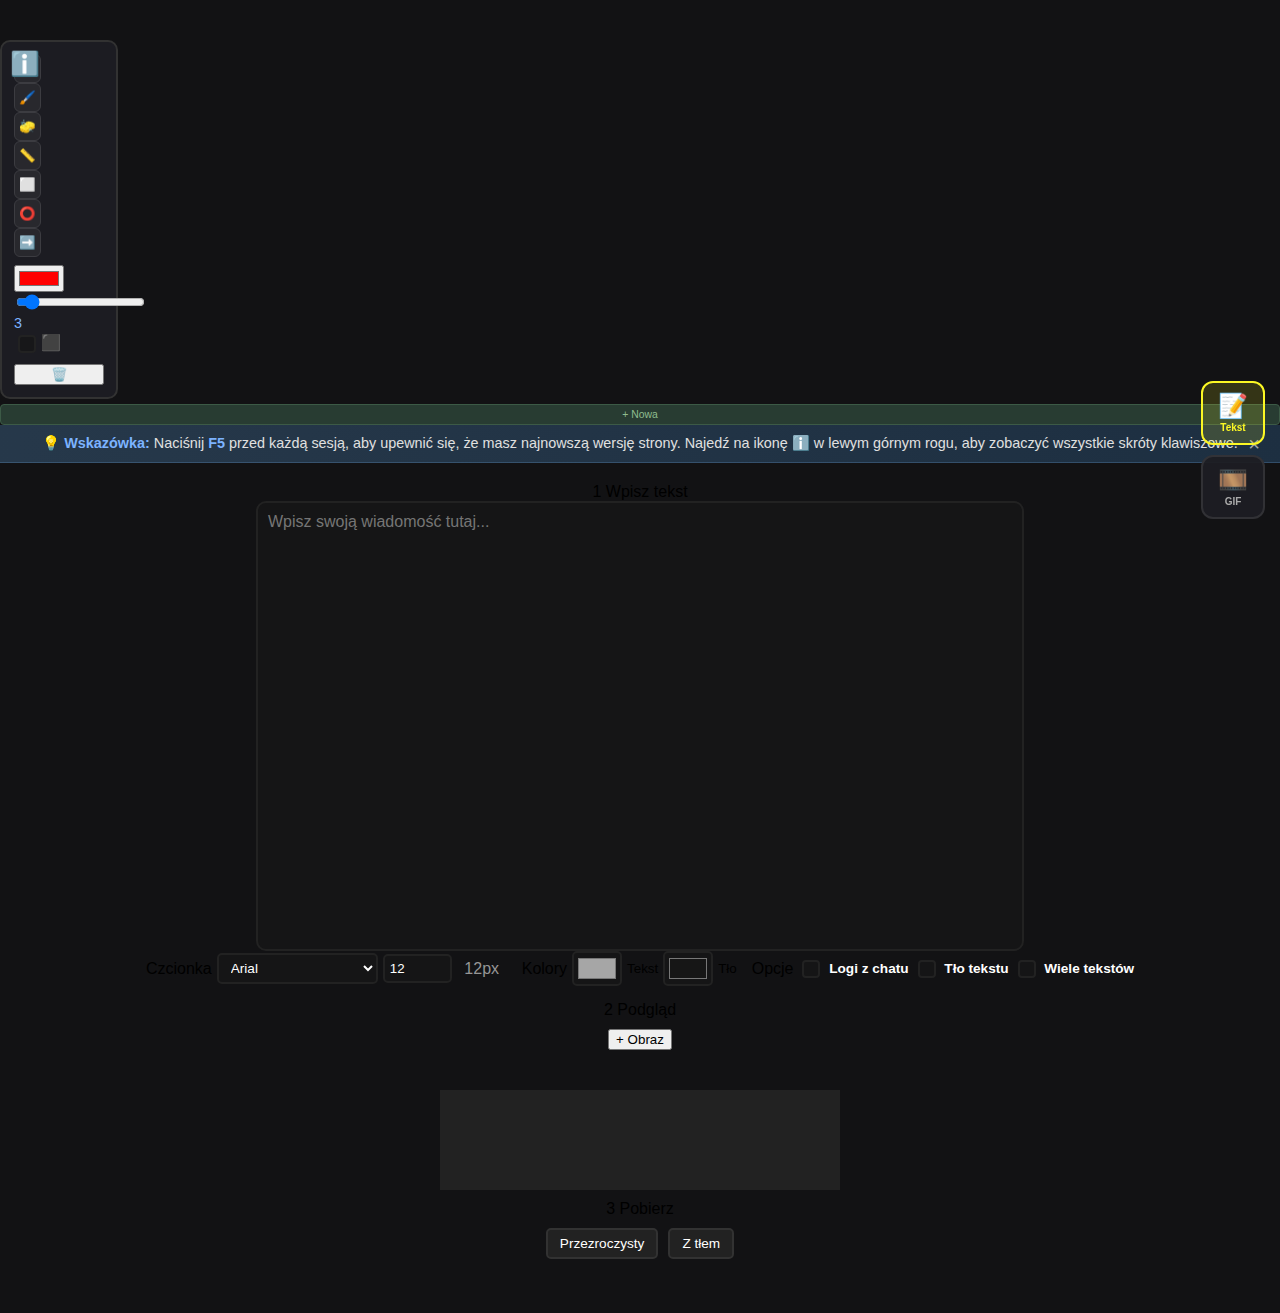
<file: index.html>
<!DOCTYPE html>
<html lang="en">
    <head>
        <meta charset="UTF-8">
        <meta name="viewport" content="width=device-width, initial-scale=1.0">
        <link rel="stylesheet" href="style.css">
        <link rel="icon" type="image/jpg" href="logo.png">
        <title>ChatMagician</title>
    </head>
    <body>
        <!-- Drawing tab toggle (fixed left edge) -->
        <button id="drawing_tab_toggle" class="side_tab left_tab" style="display: none;" title="Narzędzia rysowania">
            <span class="tab_label">Rysuj</span>
        </button>
        
        <!-- Drawing tools sidebar (fixed left edge) -->
        <div id="drawing_sidebar" class="sidebar_hidden">
            <div class="tool_grid">
                <button class="tool_btn" data-tool="pencil" title="Ołówek">✏️</button>
                <button class="tool_btn" data-tool="brush" title="Pędzel">🖌️</button>
                <button class="tool_btn" data-tool="eraser" title="Gumka">🧽</button>
                <button class="tool_btn" data-tool="line" title="Linia">📏</button>
                <button class="tool_btn" data-tool="rectangle" title="Prostokąt">⬜</button>
                <button class="tool_btn" data-tool="circle" title="Koło">⭕</button>
                <button class="tool_btn" data-tool="arrow" title="Strzałka">➡️</button>
            </div>
            <div class="tool_options_compact">
                <input type="color" id="drawing_color" value="#ff0000" title="Kolor">
                <div class="size_control">
                    <input type="range" id="drawing_size" min="1" max="30" value="3" title="Grubość">
                    <span id="drawing_size_label">3</span>
                </div>
                <label class="fill_toggle" title="Wypełniony">
                    <input type="checkbox" id="shape_filled"><span>⬛</span>
                </label>
            </div>
            <button id="clear_drawing" class="clear_btn_compact" title="Wyczyść warstwę">🗑️</button>
        </div>
        
        <!-- Layers tab toggle (fixed left edge) -->
        <button id="layers_tab_toggle" class="side_tab left_tab" style="display: none;" title="Warstwy">
            <span class="tab_label">Warstwy</span>
        </button>
        
        <!-- Layers sidebar (fixed left edge) -->
        <div id="layers_sidebar" class="sidebar_hidden">
            <div id="layers_container">
                <div id="layers_list"></div>
                <button id="add_layer_btn" class="add_layer_btn">+ Nowa</button>
            </div>
        </div>
        
        <!-- Navigation icons -->
        <div class="nav_sidebar">
            <a href="index.html" class="nav_icon active" title="Edytor tekstu">
                <span>📝</span>
                <small>Tekst</small>
            </a>
            <a href="gif.html" class="nav_icon" title="Kreator GIF">
                <span>🎞️</span>
                <small>GIF</small>
            </a>
        </div>
        
        <div id="update_banner" class="update_banner">
            <span class="banner_text">💡 <b>Wskazówka:</b> Naciśnij <b>F5</b> przed każdą sesją, aby upewnić się, że masz najnowszą wersję strony. Najedź na ikonę <b>ℹ️</b> w lewym górnym rogu, aby zobaczyć wszystkie skróty klawiszowe.</span>
            <button class="banner_close" onclick="document.getElementById('update_banner').style.display='none'; document.querySelector('.info_icon').style.top='10px';">×</button>
        </div>
        <div id="info_icon" class="info_icon">
            ℹ️
            <div class="tooltip">
                <div class="tooltip_title">Formatowanie tekstu</div>
                <div class="tooltip_item"><span class="color_box" style="background-color: #fbf724;"></span> Zawiera "(telefon)" → Żółty</div>
                <div class="tooltip_item"><span class="color_box" style="background-color: #56d64b;"></span> Zawiera "$number" → Zielony</div>
                <div class="tooltip_item"><span class="color_box" style="background-color: #979aed;"></span> Zaczyna się od "**" → Fioletowy</div>
                <div class="tooltip_item"><span class="color_box" style="background-color: #c2a3da;"></span> Zaczyna się od "*" → Różowy</div>
                <div class="tooltip_item"><span class="color_box" style="background-color: #f1f1f1;"></span> Zwykły tekst → Biały</div>
                <div class="tooltip_title" style="margin-top: 12px;">Skróty klawiszowe</div>
                <div class="tooltip_item">🖱️ <b>LPM</b> na tekście → Przeciągnij tekst</div>
                <div class="tooltip_item">🖱️ <b>PPM</b> lub <b>Shift + LPM</b> → Przeciągnij obraz</div>
                <div class="tooltip_item">🖱️ <b>Ctrl + LPM</b> + przeciągnij → Kadruj obraz (prostokąt)</div>
                <div class="tooltip_item">🖱️ <b>Ctrl + Shift + LPM</b> + przeciągnij → Kadruj pod kątem</div>
                <div class="tooltip_item">🖱️ <b>Scroll</b> podczas kadrowania pod kątem → Zmień stronę cięcia</div>
                <div class="tooltip_item">🖱️ <b>Alt + Scroll</b> → Skaluj obraz</div>
                <div class="tooltip_item">⌨️ <b>Ctrl + Z</b> → Cofnij ostatnią zmianę</div>
                <div class="tooltip_title" style="margin-top: 12px;">Rysowanie</div>
                <div class="tooltip_item">🎨 Wybierz narzędzie z paska bocznego</div>
                <div class="tooltip_item">🖱️ <b>LPM</b> na płótnie → Rysuj na wybranej warstwie</div>
                <div class="tooltip_item">👁️ Kliknij oko → Pokaż/ukryj warstwę</div>
                <div class="tooltip_item">⌨️ <b>Ctrl + Z</b> (z narzędziem) → Cofnij rysunek</div>
                <div class="tooltip_item">⌨️ <b>Ctrl + Shift + Z</b> → Przywróć cofnięty</div>
            </div>
        </div>
        <div class="main">
            <div id="chat_editor">
                <center>
                    <!-- Step 1: Text Input -->
                    <div class="ui_section">
                        <div class="section_header">
                            <span class="step_number">1</span>
                            <span class="section_title">Wpisz tekst</span>
                        </div>
                        <div id="input_container">
                            <textarea id="user_input" placeholder="Wpisz swoją wiadomość tutaj..."></textarea>
                        </div>
                        <div id="text_blocks_container" style="display:none;">
                            <div id="text_blocks_list"></div>
                            <button id="add_text_block">+ Dodaj tekst</button>
                        </div>
                        
                        <!-- Text Formatting (inline) -->
                        <div id="settings_container" class="text_formatting_inline">
                            <div class="setting_group">
                                <span class="setting_label">Czcionka</span>
                                <div class="setting_controls">
                                    <select id="font_family">
                                        <option value="Arial">Arial</option>
                                        <option value="Verdana">Verdana</option>
                                        <option value="Times New Roman">Times New Roman</option>
                                        <option value="Courier New">Courier New</option>
                                        <option value="Georgia">Georgia</option>
                                        <option value="Trebuchet MS">Trebuchet MS</option>
                                        <option value="Comic Sans MS">Comic Sans MS</option>
                                        <option value="Impact">Impact</option>
                                        <option value="Tahoma">Tahoma</option>
                                    </select>
                                    <input type="number" id="font_size" min="8" max="48" value="12" title="Rozmiar czcionki">
                                    <span id="font_size_display">12px</span>
                                </div>
                            </div>
                            <div class="setting_group">
                                <span class="setting_label">Kolory</span>
                                <div class="setting_controls">
                                    <div class="color_picker_group">
                                        <input type="color" id="custom_color" value="#a6a6a6" title="Kolor tekstu">
                                        <small>Tekst</small>
                                    </div>
                                    <div class="color_picker_group">
                                        <input type="color" id="bg_color" value="#161616" title="Tło tekstu">
                                        <small>Tło</small>
                                    </div>
                                </div>
                            </div>
                            <div class="setting_group setting_group_narrow">
                                <span class="setting_label">Opcje</span>
                                <div class="setting_controls checkbox_column">
                                    <label for="process_text" title="Odwróć kolejność i usuń daty (dla logów z chatu)">
                                        <input type="checkbox" id="process_text">
                                        Logi z chatu
                                    </label>
                                    <label for="text_bg_enabled" title="Pokaż tło za tekstem">
                                        <input type="checkbox" id="text_bg_enabled">
                                        Tło tekstu
                                    </label>
                                    <label for="multi_text_enabled" title="Dodaj wiele bloków tekstu">
                                        <input type="checkbox" id="multi_text_enabled">
                                        Wiele tekstów
                                    </label>
                                </div>
                            </div>
                        </div>
                    </div>
                    
                    <!-- Step 2: Preview -->
                    <div class="ui_section preview_section">
                        <div class="section_header">
                            <span class="step_number">2</span>
                            <span class="section_title">Podgląd</span>
                            <div class="header_controls">
                                <label class="drawing_toggle" id="effects_toggle_container" style="display: none;">
                                    <input type="checkbox" id="effects_mode_toggle">
                                    <span class="toggle_slider"></span>
                                    <span class="toggle_label">Efekty</span>
                                </label>
                                <div id="image_add_container" class="header_image_controls">
                                    <input type="file" id="bg_image" accept="image/*" style="display:none;">
                                    <button id="bg_image_btn" class="header_btn">+ Obraz</button>
                                </div>
                            </div>
                        </div>
                        <div id="images_container" style="display:none;">
                            <div id="images_list"></div>
                            <div id="image_size_controls">
                                <div class="controls_row">
                                    <div class="control_group">
                                        <label>Rozmiar:</label>
                                        <input type="number" id="image_width" min="100" max="4000" value="800">
                                        <span>×</span>
                                        <input type="number" id="image_height" min="100" max="4000" value="600">
                                        <button id="apply_size" class="small_btn">OK</button>
                                    </div>
                                </div>
                            </div>
                        </div>
                        <div id="preview_wrapper">
                            <div id="preview_container">
                                <canvas id="preview_canvas"></canvas>
                            </div>
                            
                            <!-- Effects sidebar (right) -->
                            <div id="effects_sidebar" style="display: none;">
                                <div class="sidebar_title">Efekty</div>
                                <div class="effect-row-vertical">
                                    <label>Rozmycie: <span id="blur_value">0</span>px</label>
                                    <input type="range" id="effect_blur" min="0" max="20" value="0" step="1">
                                </div>
                                <div class="effect-row-vertical">
                                    <label>Kontrast: <span id="contrast_value">100</span>%</label>
                                    <input type="range" id="effect_contrast" min="0" max="200" value="100" step="5">
                                </div>
                                <div class="effect-row-vertical">
                                    <label>Nasycenie: <span id="saturation_value">100</span>%</label>
                                    <input type="range" id="effect_saturation" min="0" max="200" value="100" step="5">
                                </div>
                                <div class="effect-row-vertical">
                                    <label>Jasność: <span id="brightness_value">100</span>%</label>
                                    <input type="range" id="effect_brightness" min="0" max="200" value="100" step="5">
                                </div>
                                <div class="effect-row-vertical">
                                    <label>Ziarno: <span id="grain_value">0</span>%</label>
                                    <input type="range" id="effect_grain" min="0" max="100" value="0" step="5">
                                </div>
                                <div class="effect-row-vertical">
                                    <label>Rozmycie ziarna: <span id="grain_blur_value">0</span>px</label>
                                    <input type="range" id="effect_grain_blur" min="0" max="10" value="0" step="1">
                                </div>
                                <div class="effect-row-vertical">
                                    <label>Przezroczystość ziarna: <span id="grain_alpha_value">50</span>%</label>
                                    <input type="range" id="effect_grain_alpha" min="0" max="100" value="50" step="1">
                                </div>
                                <button id="reset_effects" class="clear_btn">↺ Resetuj</button>
                            </div>
                        </div>
                    </div>
                    
                    <!-- Step 3: Download -->
                    <div class="ui_section download_section">
                        <div class="section_header">
                            <span class="step_number">3</span>
                            <span class="section_title">Pobierz</span>
                        </div>
                        <div id="button_container">
                            <button id="dwnl_trs" class="download_btn" title="PNG z przezroczystym tłem">Przezroczysty</button>
                            <button id="dwnl_bcg" class="download_btn" title="PNG z kolorowym tłem">Z tłem</button>
                            <button id="dwnl_img" class="download_btn primary_download" style="display:none;" title="PNG z obrazem i tekstem">Z obrazem</button>
                        </div>
                    </div>
                    <div id="chat_container">
                        <div id="chat_messages">

                        </div>
                    </div>
                </center>
                
            </div>
        </div>

        <script>
            // Toggle collapsible sections
            function toggleSection(header) {
                const section = header.parentElement;
                section.classList.toggle('collapsed');
            }
        </script>
        <script src="script.js"></script>
    </body>
</html>
</file>
<file: style.css>
body {
    margin: 0;
    padding: 0;
    font-family: Arial, Helvetica, sans-serif;
    background-color: rgb(18, 18, 20);
    width: 100%;
    height: auto;
}

/* Navigation Sidebar */
.nav_sidebar {
    position: fixed;
    top: 50%;
    right: 15px;
    transform: translateY(-50%);
    display: flex;
    flex-direction: column;
    gap: 10px;
    z-index: 1000;
}

.nav_icon {
    display: flex;
    flex-direction: column;
    align-items: center;
    justify-content: center;
    width: 60px;
    height: 60px;
    background: rgba(30, 30, 35, 0.95);
    border: 2px solid rgba(100, 100, 100, 0.3);
    border-radius: 12px;
    text-decoration: none;
    color: #aaa;
    transition: all 0.3s ease;
    cursor: pointer;
}

.nav_icon:hover {
    background: rgba(50, 50, 55, 0.95);
    border-color: rgba(150, 150, 150, 0.5);
    color: #fff;
    transform: scale(1.05);
}

.nav_icon.active {
    background: rgba(251, 247, 36, 0.15);
    border-color: #fbf724;
    color: #fbf724;
}

.nav_icon span {
    font-size: 24px;
    line-height: 1;
}

.nav_icon small {
    font-size: 10px;
    margin-top: 4px;
    font-weight: bold;
}

.update_banner {
    background: linear-gradient(90deg, rgba(40, 60, 80, 0.9), rgba(30, 50, 70, 0.9));
    color: #e0e0e0;
    padding: 10px 20px;
    text-align: center;
    font-size: 0.9em;
    border-bottom: 1px solid rgba(100, 150, 200, 0.3);
    display: flex;
    justify-content: center;
    align-items: center;
    gap: 15px;
    position: relative;
}

.update_banner .banner_text {
    flex: 1;
    text-align: center;
}

.update_banner .banner_close {
    background: none;
    border: none;
    color: #aaa;
    font-size: 20px;
    cursor: pointer;
    padding: 0 5px;
    line-height: 1;
    transition: color 0.2s;
    position: absolute;
    right: 15px;
}

.update_banner .banner_close:hover {
    color: #fff;
}

.update_banner b {
    color: #7cb3ff;
}

.info_icon {
    position: fixed;
    top: 50px;
    left: 10px;
    font-size: 24px;
    cursor: pointer;
    z-index: 1000;
}

.info_icon .tooltip {
    visibility: hidden;
    width: 250px;
    background-color: rgba(34, 34, 34, 0.95);
    color: #f1f1f1;
    text-align: left;
    border-radius: 8px;
    padding: 15px;
    position: absolute;
    z-index: 1001;
    left: 40px;
    top: -10px;
    border: 2px solid rgb(50, 50, 50);
    box-shadow: 0 4px 12px rgba(0, 0, 0, 0.5);
    opacity: 0;
    transition: opacity 0.3s;
    font-size: 12px;
    line-height: 1.6;
}

.info_icon:hover > .tooltip {
    visibility: visible;
    opacity: 1;
}

.tooltip_title {
    font-weight: bold;
    margin-bottom: 12px;
    color: #fbf724;
    border-bottom: 1px solid rgb(50, 50, 50);
    padding-bottom: 8px;
}

.tooltip_item {
    display: flex;
    align-items: center;
    gap: 8px;
    margin: 6px 0;
}

.color_box {
    width: 12px;
    height: 12px;
    border-radius: 2px;
    border: 1px solid rgba(255, 255, 255, 0.2);
}

#logo{
    height: auto;
    display: inline-block;
}

#chat_editor {
    display: inline-block;
    width: 100%;
    height: auto;
    margin-top: 20px;
    align-items: center;
}

#settings_container {
    display: flex;
    gap: 15px;
    justify-content: center;
    margin-bottom: 15px;
    flex-wrap: wrap;
}

#settings_container div {
    display: flex;
    align-items: center;
    gap: 5px;
}

#settings_container label {
    color: white;
    font-weight: bold;
    font-size: 0.85em;
}

#settings_container input[type="number"] {
    width: 60px;
    padding: 5px;
    background-color: rgba(22, 22, 22, 0.795);
    color: white;
    border: 2px solid rgb(34, 34, 34);
    border-radius: 5px;
    outline: none;
}

#font_size_display {
    color: rgb(150, 150, 150);
    min-width: 50px;
}

#settings_container input[type="color"] {
    width: 50px;
    height: 35px;
    border: 2px solid rgb(34, 34, 34);
    border-radius: 5px;
    cursor: pointer;
    background-color: rgba(22, 22, 22, 0.795);
}

#settings_container select {
    padding: 5px 8px;
    background-color: rgba(22, 22, 22, 0.795);
    color: white;
    border: 2px solid rgb(34, 34, 34);
    border-radius: 5px;
    outline: none;
    cursor: pointer;
    font-size: 0.85em;
    width: 60%;
}

/* Custom checkbox styling */
input[type="checkbox"] {
    appearance: none;
    -webkit-appearance: none;
    width: 18px;
    height: 18px;
    background-color: rgba(22, 22, 22, 0.795);
    border: 2px solid rgb(34, 34, 34);
    border-radius: 4px;
    cursor: pointer;
    position: relative;
    vertical-align: middle;
    margin-right: 5px;
    transition: background-color 0.2s, border-color 0.2s;
}

input[type="checkbox"]:checked {
    background-color: rgb(40, 80, 120);
    border-color: rgb(50, 100, 150);
}

input[type="checkbox"]:checked::after {
    content: '✓';
    position: absolute;
    color: white;
    font-size: 12px;
    top: 50%;
    left: 50%;
    transform: translate(-50%, -50%);
}

input[type="checkbox"]:hover {
    border-color: rgb(60, 60, 60);
}

/* Custom file button */
.file-button {
    padding: 8px 15px;
    background-color: rgb(34, 34, 34);
    color: white;
    border: 2px solid rgb(50, 50, 50);
    border-radius: 5px;
    cursor: pointer;
    font-size: 0.9em;
    transition: background-color 0.3s;
    max-width: 180px;
    overflow: hidden;
    text-overflow: ellipsis;
    white-space: nowrap;
}

.file-button:hover {
    background-color: rgb(50, 50, 50);
}

#input_container {
    /* overflow-x: hidden;
    resize: both;
    display: inline-block; */

    padding: 0;
    margin: 0;
    white-space: nowrap;
  
    width: 1000px;
    height: 450px;
    min-width: 600px;
    max-width: 60%;
    min-height: 200px;
    max-height: 600px;
}

#input_container > textarea {
    width: 100%;
    height: 100%;
    box-sizing: border-box;
    margin: 0;
    outline: none;
    border-radius: 10px;
    border: 2px solid rgb(34, 34, 34);
    padding: 10px;
    background-color: rgba(22, 22, 22, 0.795);
    color: white;
    font-family: Arial, Helvetica, sans-serif;
    font-size: 1em;
    resize: none;
    overflow-y: auto;
}

#preview_wrapper {
    display: flex;
    justify-content: center;
    align-items: flex-start;
    gap: 15px;
    margin-top: 20px;
}

#drawing_sidebar {
    background: rgba(30, 30, 35, 0.95);
    border: 2px solid rgb(50, 50, 50);
    border-radius: 10px;
    padding: 12px;
    width: 90px;
    display: flex;
    flex-direction: column;
    gap: 8px;
    margin-top: 40px;
}

#drawing_sidebar .sidebar_title {
    font-size: 0.75em;
    color: #aaa;
    text-align: center;
    border-bottom: 1px solid #444;
    padding-bottom: 5px;
    margin-bottom: 3px;
}

#drawing_sidebar .tool_group {
    display: flex;
    flex-direction: column;
    gap: 4px;
}

#drawing_sidebar .tool_btn {
    background: rgb(40, 40, 45);
    border: 1px solid rgb(60, 60, 65);
    border-radius: 6px;
    padding: 6px 4px;
    cursor: pointer;
    display: flex;
    flex-direction: column;
    align-items: center;
    gap: 2px;
    transition: all 0.2s;
    color: #ccc;
}

#drawing_sidebar .tool_btn span {
    font-size: 18px;
}

#drawing_sidebar .tool_btn small {
    font-size: 0.65em;
    color: #888;
}

#drawing_sidebar .tool_btn:hover {
    background: rgb(55, 55, 60);
    border-color: rgb(80, 80, 85);
}

#drawing_sidebar .tool_btn.active {
    background: rgb(60, 80, 100);
    border-color: #7cb3ff;
    color: #fff;
}

#drawing_sidebar .tool_btn.active small {
    color: #bbb;
}

#drawing_sidebar .tool_options {
    display: flex;
    flex-direction: column;
    gap: 8px;
}

#drawing_sidebar .tool_options label {
    font-size: 0.7em;
    color: #aaa;
    display: flex;
    flex-direction: column;
    gap: 3px;
}

#drawing_sidebar .tool_options input[type="color"] {
    width: 100%;
    height: 25px;
    border: none;
    border-radius: 4px;
    cursor: pointer;
}

#drawing_sidebar .tool_options input[type="range"] {
    width: 100%;
    cursor: pointer;
}

#drawing_sidebar .tool_options input[type="checkbox"] {
    margin-right: 5px;
}

#drawing_sidebar .tool_options .checkbox_label {
    flex-direction: row;
    align-items: center;
}

#drawing_sidebar #drawing_size_label {
    text-align: center;
    font-size: 0.9em;
    color: #7cb3ff;
}

#drawing_sidebar .clear_btn {
    background: rgb(80, 40, 40);
    border: 1px solid rgb(120, 60, 60);
    border-radius: 6px;
    padding: 6px 4px;
    cursor: pointer;
    color: #ccc;
    font-size: 0.7em;
    transition: all 0.2s;
    margin-top: 5px;
}

#drawing_sidebar .clear_btn:hover {
    background: rgb(100, 50, 50);
    border-color: rgb(140, 70, 70);
}

#layers_container {
    display: flex;
    flex-direction: column;
    gap: 5px;
}

#layers_list {
    display: flex;
    flex-direction: column;
    gap: 3px;
    max-height: 150px;
    overflow-y: auto;
}

.layer_item {
    display: flex;
    align-items: center;
    gap: 3px;
    background: rgb(35, 35, 40);
    border: 1px solid rgb(50, 50, 55);
    border-radius: 4px;
    padding: 3px 5px;
    font-size: 0.65em;
    cursor: pointer;
    transition: all 0.2s;
}

.layer_item:hover {
    background: rgb(45, 45, 50);
}

.layer_item.selected {
    background: rgb(50, 70, 90);
    border-color: #7cb3ff;
}

.layer_item .layer_visibility {
    background: none;
    border: none;
    padding: 0;
    cursor: pointer;
    font-size: 12px;
    opacity: 0.7;
    transition: opacity 0.2s;
}

.layer_item .layer_visibility:hover {
    opacity: 1;
}

.layer_item .layer_name {
    flex: 1;
    overflow: hidden;
    text-overflow: ellipsis;
    white-space: nowrap;
    color: #ccc;
}

.layer_item.selected .layer_name {
    color: #fff;
}

.layer_item .layer_delete {
    background: none;
    border: none;
    color: #888;
    cursor: pointer;
    font-size: 14px;
    padding: 0 2px;
    transition: color 0.2s;
}

.layer_item .layer_delete:hover {
    color: #ff6666;
}

.add_layer_btn {
    background: rgb(40, 60, 50);
    border: 1px solid rgb(60, 90, 70);
    border-radius: 4px;
    padding: 4px;
    cursor: pointer;
    color: #8fbc8f;
    font-size: 0.65em;
    transition: all 0.2s;
}

.add_layer_btn:hover {
    background: rgb(50, 80, 60);
    border-color: rgb(80, 120, 90);
}

#preview_container {
    padding: 20px 10px 10px 10px;
}

#preview_canvas {
    display: block;
    min-width: 400px;
    min-height: 100px;
    background: #222;
}

#button_container {
    margin: 10px 0;
    display: flex;
    gap: 10px;
    justify-content: center;
    flex-wrap: wrap;
}

#button_container button {
    background-color: rgb(34, 34, 34);
    color: white;
    border: 2px solid rgb(50, 50, 50);
    padding: 6px 12px;
    border-radius: 5px;
    cursor: pointer;
    font-size: 0.85em;
    transition: background-color 0.3s;
}

#button_container button:hover {
    background-color: rgb(50, 50, 50);
}

#chat_container {
    width: 100%;
    max-width: 60%;
    min-width: 600px;
    margin-top: 20px;
    max-height: 600px;
    overflow-y: auto;
}

#chat_messages {
    display: flex;
    flex-direction: column;
    gap: 15px;
    padding: 15px;
}

.chat_message {
    display: flex;
    justify-content: flex-start;
}

.chat_message img {
    max-width: 100%;
    border-radius: 8px;
    box-shadow: 0 2px 8px rgba(0, 0, 0, 0.3);
}

/* Clear button */
#clear_bg_image {
    padding: 8px 15px;
    background-color: rgb(34, 34, 34);
    color: white;
    border: 2px solid rgb(50, 50, 50);
    border-radius: 5px;
    cursor: pointer;
    font-size: 0.9em;
    transition: background-color 0.3s;
}

#clear_bg_image:hover {
    background-color: rgb(50, 50, 50);
}

#dwnl_img {
    background-color: rgb(60, 60, 120) !important;
}

#dwnl_img:hover {
    background-color: rgb(80, 80, 150) !important;
}

/* Image size controls */
#image_size_controls {
    display: flex;
    align-items: center;
    justify-content: center;
    gap: 8px;
    margin-top: 10px;
    margin-bottom: 8px;
}

#image_size_controls label {
    color: white;
    font-weight: bold;
    font-size: 0.85em;
}

#image_size_controls span {
    color: white;
    font-size: 0.85em;
}

#image_size_controls input[type="number"] {
    width: 60px;
    padding: 4px;
    background-color: rgba(22, 22, 22, 0.795);
    color: white;
    border: 2px solid rgb(34, 34, 34);
    border-radius: 5px;
    outline: none;
    font-size: 0.85em;
}

#image_size_controls button {
    padding: 5px 10px;
    background-color: rgb(34, 34, 34);
    color: white;
    border: 2px solid rgb(50, 50, 50);
    border-radius: 5px;
    cursor: pointer;
    font-size: 0.8em;
    transition: background-color 0.3s;
}

#image_size_controls button:hover {
    background-color: rgb(50, 50, 50);
}

#apply_size {
    background-color: rgb(40, 80, 120) !important;
}

#apply_size:hover {
    background-color: rgb(50, 100, 150) !important;
}

/* Image effects controls */
#image_effects_controls {
    display: flex;
    flex-wrap: wrap;
    align-items: center;
    justify-content: center;
    gap: 12px;
    margin-top: 8px;
    margin-bottom: 10px;
    padding: 8px;
    background-color: rgba(30, 30, 30, 0.8);
    border-radius: 8px;
    border: 2px solid rgb(34, 34, 34);
    width: 1000px;
    max-width: 60%;
    box-sizing: border-box;
}

.effect-row {
    display: flex;
    flex-direction: column;
    align-items: center;
    gap: 3px;
}

.effect-row label {
    color: white;
    font-size: 0.8em;
    white-space: nowrap;
}

.effect-row label span {
    color: #fbf724;
    font-weight: bold;
}

.effect-row input[type="range"] {
    width: 80px;
    cursor: pointer;
    accent-color: #fbf724;
}

#reset_effects {
    padding: 5px 10px;
    background-color: rgb(80, 40, 40);
    color: white;
    border: 2px solid rgb(100, 50, 50);
    border-radius: 5px;
    cursor: pointer;
    font-size: 0.8em;
    transition: background-color 0.3s;
}

#reset_effects:hover {
    background-color: rgb(100, 50, 50);
}

/* Text blocks container */
#text_blocks_container {
    width: 1000px;
    max-width: 60%;
    margin: 10px auto;
    padding: 10px;
    background-color: rgba(30, 30, 30, 0.8);
    border: 2px solid rgb(34, 34, 34);
    border-radius: 8px;
    box-sizing: border-box;
}

#text_blocks_list {
    display: flex;
    flex-direction: column;
    gap: 8px;
    margin-bottom: 8px;
}

.text-block-item {
    display: flex;
    align-items: flex-start;
    gap: 8px;
    padding: 8px;
    background-color: rgba(40, 40, 40, 0.8);
    border: 2px solid rgb(50, 50, 50);
    border-radius: 5px;
    cursor: pointer;
    transition: border-color 0.2s;
}

.text-block-item.selected {
    border-color: #fbf724;
}

.text-block-item:hover {
    border-color: rgb(80, 80, 80);
}

.text-block-item.selected:hover {
    border-color: #fbf724;
}

.text-block-label {
    color: #fbf724;
    font-weight: bold;
    font-size: 0.8em;
    min-width: 45px;
    padding-top: 5px;
}

.text-block-input {
    flex: 1;
    min-height: 50px;
    padding: 6px;
    background-color: rgba(22, 22, 22, 0.795);
    color: white;
    border: 2px solid rgb(34, 34, 34);
    border-radius: 5px;
    font-family: Arial, Helvetica, sans-serif;
    font-size: 0.85em;
    resize: vertical;
    outline: none;
}

.text-block-input:focus {
    border-color: rgb(60, 60, 60);
}

.text-block-delete {
    padding: 4px 8px;
    background-color: rgb(80, 40, 40);
    color: white;
    border: none;
    border-radius: 5px;
    cursor: pointer;
    font-size: 1em;
    line-height: 1;
    transition: background-color 0.2s;
}

.text-block-delete:hover {
    background-color: rgb(120, 50, 50);
}

#add_text_block {
    width: 100%;
    padding: 8px;
    background-color: rgb(40, 80, 40);
    color: white;
    border: 2px solid rgb(50, 100, 50);
    border-radius: 5px;
    cursor: pointer;
    font-size: 0.85em;
    transition: background-color 0.2s;
}

#add_text_block:hover {
    background-color: rgb(50, 100, 50);
}

/* Images list styles */
#images_container {
    width: 1000px;
    max-width: 60%;
    min-width: 600px;
    margin: 10px auto;
    background-color: rgba(22, 22, 22, 0.795);
    border: 2px solid rgb(34, 34, 34);
    border-radius: 8px;
    padding: 10px;
    box-sizing: border-box;
}

#images_list {
    display: flex;
    flex-wrap: wrap;
    gap: 8px;
    margin-bottom: 8px;
}

.image-item {
    display: flex;
    flex-direction: column;
    gap: 6px;
    padding: 8px 10px;
    background-color: rgba(40, 40, 40, 0.8);
    border: 2px solid rgb(50, 50, 50);
    border-radius: 5px;
    cursor: pointer;
    transition: border-color 0.2s;
    min-width: 180px;
}

.image-item-header {
    display: flex;
    align-items: center;
    justify-content: space-between;
    gap: 6px;
}

.image-item-opacity {
    display: flex;
    flex-direction: column;
    gap: 4px;
    font-size: 0.75em;
    color: #aaa;
}

.image-item-opacity label {
    display: flex;
    justify-content: space-between;
}

.image-item-opacity input[type="range"] {
    width: 100%;
    height: 6px;
    cursor: pointer;
}

.image-item.selected {
    border-color: #00aaff;
}

.image-item:hover {
    border-color: rgb(80, 80, 80);
}

.image-item.selected:hover {
    border-color: #00aaff;
}

.image-item-label {
    color: #00aaff;
    font-weight: bold;
    font-size: 0.8em;
}

.image-item-delete {
    padding: 2px 6px;
    background-color: rgb(80, 40, 40);
    color: white;
    border: none;
    border-radius: 3px;
    cursor: pointer;
    font-size: 0.9em;
    line-height: 1;
    transition: background-color 0.2s;
}

.image-item-delete:hover {
    background-color: rgb(120, 50, 50);
}

/* Image add container */
#image_add_container {
    width: 1000px;
    max-width: 60%;
    min-width: 600px;
    margin: 10px auto;
    display: flex;
    gap: 10px;
    justify-content: center;
    align-items: center;
}

#image_add_container .file-button {
    padding: 8px 16px;
    background-color: rgb(40, 80, 40);
    color: white;
    border: 2px solid rgb(50, 100, 50);
    border-radius: 5px;
    cursor: pointer;
    font-size: 0.9em;
    transition: background-color 0.2s;
}

#image_add_container .file-button:hover {
    background-color: rgb(50, 100, 50);
}

#clear_all_images {
    padding: 8px 16px;
    background-color: rgb(80, 40, 40);
    color: white;
    border: 2px solid rgb(100, 50, 50);
    border-radius: 5px;
    cursor: pointer;
    font-size: 0.9em;
    transition: background-color 0.2s;
}

#clear_all_images:hover {
    background-color: rgb(100, 50, 50);
}
#reset_crop:hover {
    background-color: rgb(80, 80, 80);
}
</file>
